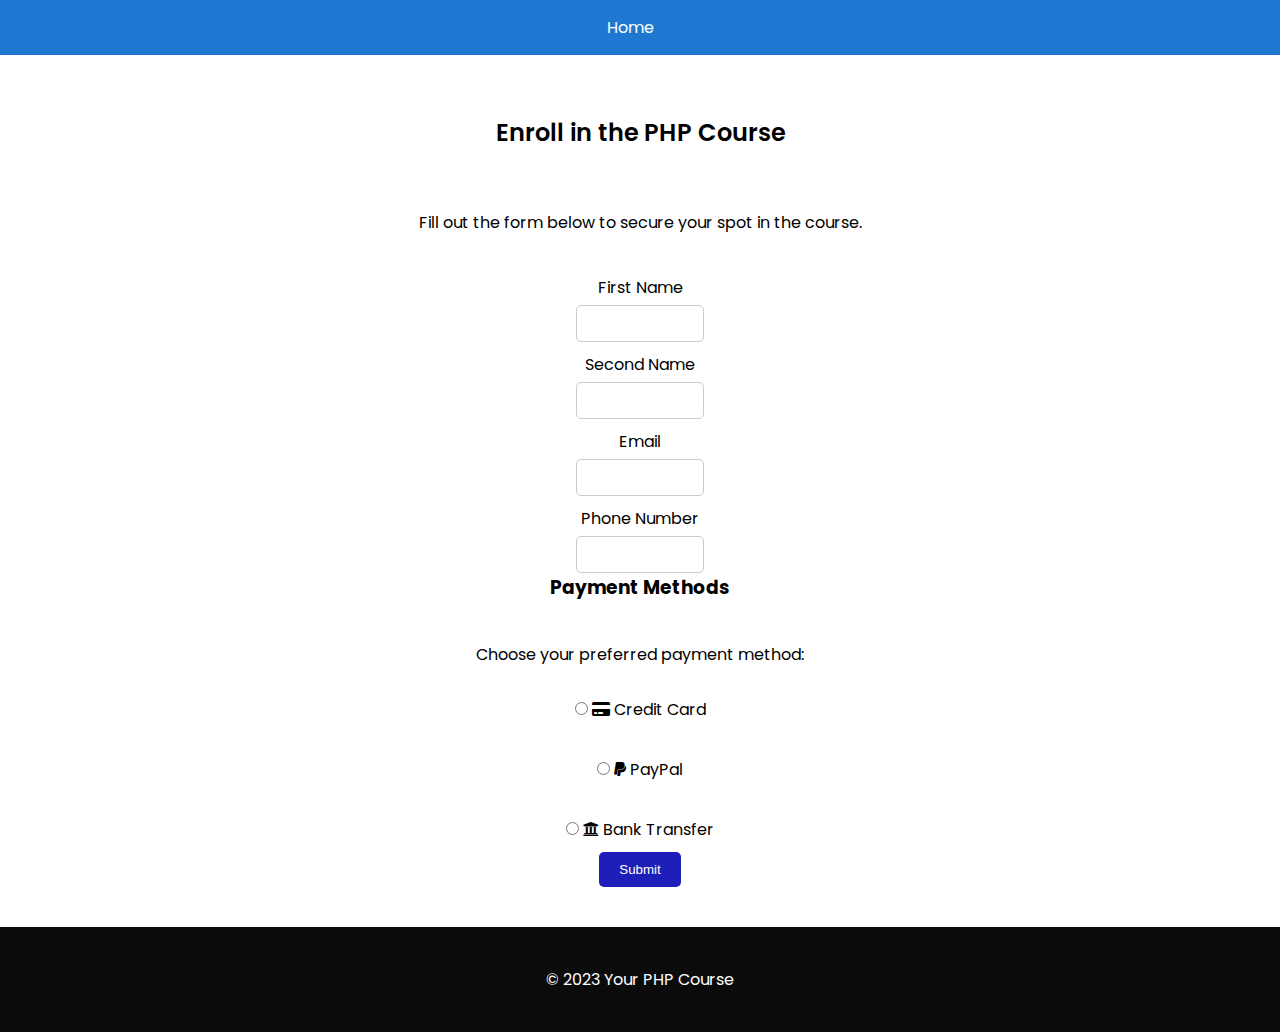
<file: enroll.html>
<!DOCTYPE html>
<html lang="en">
<head>
    <link rel="stylesheet" href="styles.css">
    <link rel="stylesheet" href="https://fonts.googleapis.com/css2?family=Poppins:wght@300;400;500;600;700&display=swap">
    <link rel="stylesheet" href="https://cdnjs.cloudflare.com/ajax/libs/font-awesome/5.15.3/css/all.min.css">

</head>
<body>
    <header class="enroll-header">
        <nav>
            <ul>
                <li><a href="index.html">Home</a></li>
                
            </ul>
        </nav>
    </header>

    <section id="enrollment-form">
        <div class="container">
            <h2>Enroll in the PHP Course</h2>
            <p>Fill out the form below to secure your spot in the course.</p>
            <form>
                <!-- Existing form fields -->
                <div>
                    <label for="name">First Name</label>
                    <input type="text" id="name" name="name" required>
                </div>
            
                <div>
                    <label for="name">Second Name</label>
                    <input type="text" id="name" name="name" required>
                </div>
            
                <div>
                    <label for="email">Email</label>
                    <input type="email" id="email" name="email" required>
                </div>
            
                <div>
                    <label for="phone">Phone Number</label>
                    <input type="tel" id="phone" name="phone" required>
                </div>
            
                
            
                <!-- Payment Information -->
                <div>
                    <h3>Payment Methods</h3>
                    <p>Choose your preferred payment method:</p>
                    <label for="credit-card">
                        <input type="radio" id="credit-card" name="payment-method" value="credit-card">
                        <i class="fas fa-credit-card"></i> Credit Card
                    </label><br>
                    <label for="paypal">
                        <input type="radio" id="paypal" name="payment-method" value="paypal">
                        <i class="fab fa-paypal"></i> PayPal
                    </label><br>
                    <label for="bank-transfer">
                        <input type="radio" id="bank-transfer" name="payment-method" value="bank-transfer">
                        <i class="fas fa-university"></i> Bank Transfer
                    </label>
                    <button type="submit" class="cta-button">Submit</button>
                </div>
            </form>
            
        </div>
    </section>
    

    <footer class="enroll-footer">
        <div class="container">
            <p>&copy; 2023 Your PHP Course</p>
        </div>
    </footer>
</body>
</html>
</file>
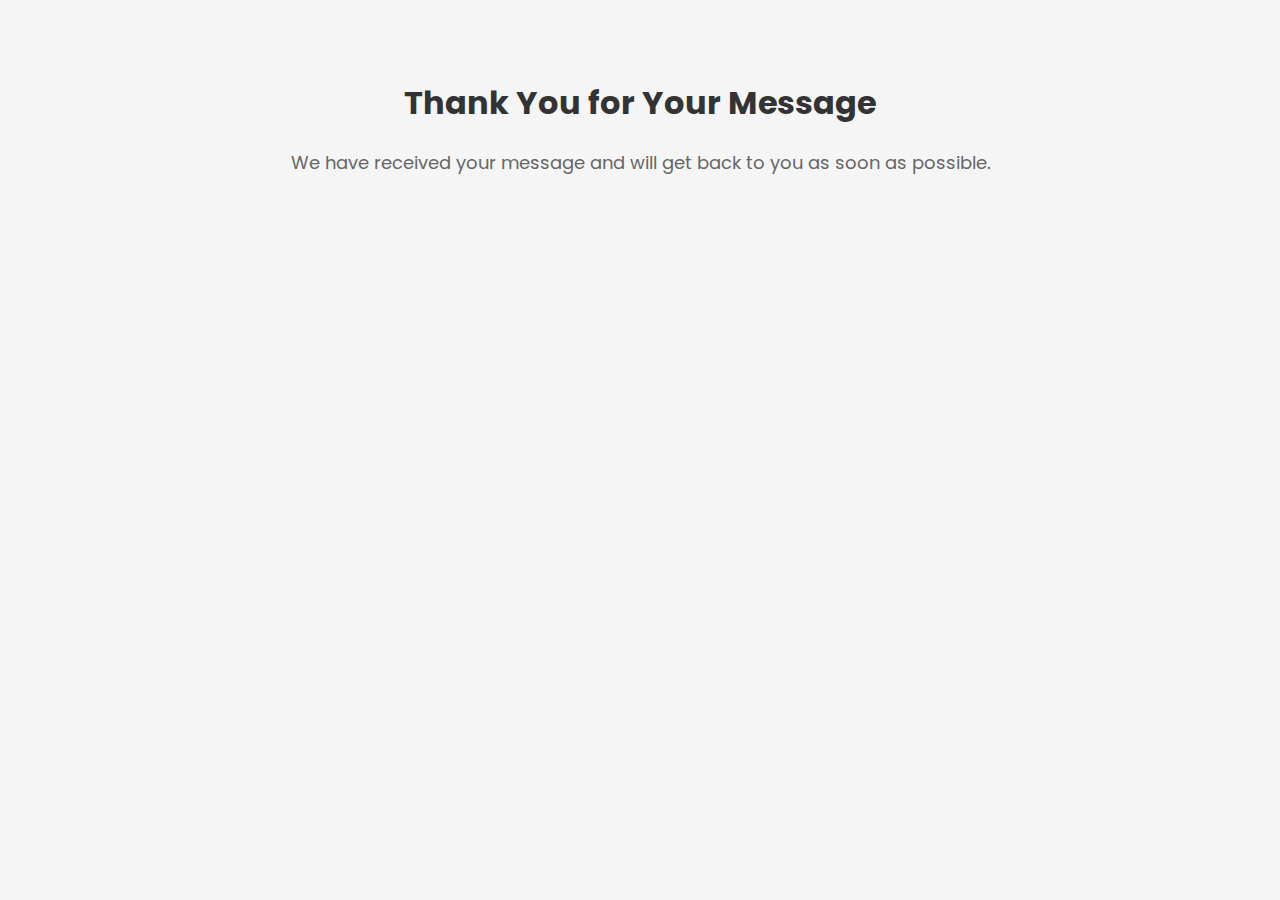
<file: thank-you.html>
<!DOCTYPE html>
<html lang="en">
<head>
    <link rel="stylesheet" href="https://fonts.googleapis.com/css2?family=Poppins:wght@300;400;500;600;700&display=swap" rel="stylesheet">

    <meta charset="UTF-8">
    <meta name="viewport" content="width=device-width, initial-scale=1.0">
    <title>Thank You for Your Message</title>
    <style>
        body {
            font-family: 'Poppins', sans-serif;
            background-color: #f5f5f5;
            text-align: center;
            padding: 50px;
        }

        h1 {
            color: #333;
        }

        p {
            font-size: 18px;
            color: #666;
        }
    </style>
    
</head>
<body>
    <h1>Thank You for Your Message</h1>
    <p>We have received your message and will get back to you as soon as possible.</p>
</body>
</html>
</file>
<file: styles.css>
@import url('https://fonts.googleapis.com/css2?family=Poppins:wght@300;400;500;600;700&display=swap');

/* Reset some default styles */
* {
    box-sizing: border-box;
    margin: 0;
    padding: 0;
}

/* Global styles for fonts and colors */
body {
    font-family: 'Poppins', sans-serif;
    background-color: #f4f4f4;
    
}

/* Header styles */
header {
    background-color: #007BFF;
    padding: 15px 0;
    text-align: center;
    
}

header ul {
    list-style: none;
}

header ul li {
    display: inline;
    margin-right: 20px;
}

header a {
    color: #fff;
    text-decoration: none;
}

/* Hero section styles */
#hero {
    background-image: url('img/header.jpg');
    background-size: cover;
    color: white;
    text-align: center;
    padding: 100px 0;
}

/* About section styles */
#about {
    background-color: #fff;
    padding: 40px 0;
}

/* Curriculum section styles */
#curriculum {
    background-color: #f9f9f9;
    padding: 40px 0;
}

#curriculum ul {
    list-style: none;
}

#curriculum ul li {
    margin-bottom: 10px;
}

/* Instructors section styles */
#instructors {
    background-color: #fff;
    padding: 40px 0;
}

.instructor {
    text-align: center;
    margin: 20px;
}

.instructor img {
    max-width: 40%;
}

/* Enroll section styles */
#enroll {
    background-color: #007BFF;
    color: #fff;
    text-align: center;
    padding: 60px 0;
}

/* Footer styles */
footer {
    background-color: #333;
    color: #fff;
    text-align: center;
    padding: 20px 0;
}

/* Responsive design */
@media screen and (max-width: 768px) {
    header ul {
        display: block;
        text-align: center;
    }

    header ul li {
        display: block;
        margin-bottom: 10px;
    }

    .hero-content {
        padding: 40px;
    }

    #about, #curriculum, #instructors, #enroll {
        padding: 20px 0;
    }
}

@media screen and (max-width: 480px) {
    header {
        padding: 10px 0;
    }

    .hero-content h1 {
        font-size: 28px;
        color: #372ba5; /* Change text color to black */
    }

    .hero-content p {
        font-size: 16px;
    }
}
h1, h2, p {
    padding: 20px; /* Adjust the padding as needed */
}
#curriculum {
    padding: 10px; /* Add 10px of padding to the section */
}

#curriculum ul {
    padding-left: 10px; /* Add 10px of padding to the left of the list items */
}
/* Header styles for the "enroll.html" page */
.enroll-header {
    background-color: #1e78d1;
    padding: 15px 0;
    text-align: center;
}

.enroll-header ul {
    list-style: none;
}

.enroll-header ul li {
    display: inline;
    margin-right: 20px;
}

.enroll-header a {
    color: #fff;
    text-decoration: none;
}

/* Footer styles for the "enroll.html" page */
.enroll-footer {
    background-color: #0b0b0c;
    color: #fff;
    text-align: center;
    padding: 20px 0;
}
/* Enrollment form section styles */
#enrollment-form {
    background-color: #fff;
    padding: 40px 0;
    text-align: center;
}

#enrollment-form .container {
    text-align: center;
}

#enrollment-form h2 {
    font-family: 'Poppins', sans-serif;
    font-weight: 600;
    font-size: 24px;
}

#enrollment-form p {
    margin-top: 20px;
    font-family: 'Poppins', sans-serif;
}

#enrollment-form form {
    margin-top: 20px;
}

#enrollment-form label {
    display: block;
    font-family: 'Poppins', sans-serif;
    margin-top: 10px;
}

#enrollment-form input[type="text"],
#enrollment-form input[type="email"],
#enrollment-form input[type="tel"],
#enrollment-form textarea {
    width: 10%;
    padding: 10px;
    border: 1px solid #ccc;
    border-radius: 5px;
    margin-top: 5px;
}

#enrollment-form button {
    background-color: #1e1eb9;
    color: #fff;
    border: none;
    padding: 10px 20px;
    border-radius: 5px;
    margin-top: 10px;
    cursor: pointer;
}

#enrollment-form button:hover {
    background-color: #444e58;
}
/* Apply styles only to elements within the #contact section */
#contact {
    background-color: #f4f4f4;
    padding: 20px;
  }
  
  #contact h2 {
    color: #333;
    font-size: 24px;
  }
  
  #contact form {
    margin: 0;
  }
  
  #contact label {
    display: block;
    margin-bottom: 10px;
    color: #333;
  }
  
  #contact input[type="text"],
  #contact input[type="email"],
  #contact textarea {
    width: 20%;
    padding: 10px;
    margin-bottom: 15px;
    border: 1px solid #ccc;
    border-radius: 4px;
  }
  
  #contact button[type="submit"] {
    background-color: #007BFF;
    color: #fff;
    padding: 10px 20px;
    border: none;
    border-radius: 4px;
    cursor: pointer;
    font-size: 16px;
  }
  
  #contact button[type="submit"]:hover {
    background-color: #0056b3;
  }
</file>
